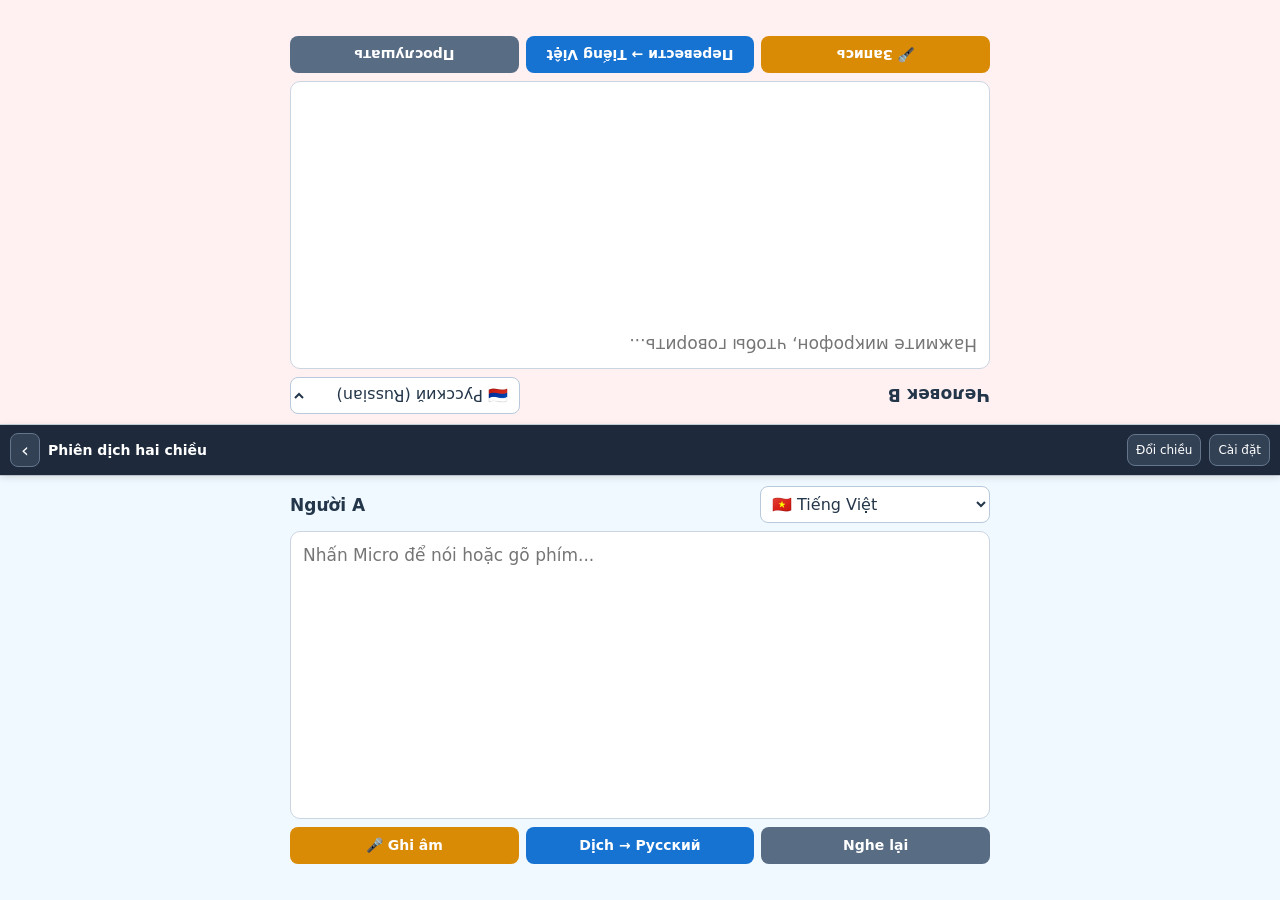
<file: voice_translator.html>
<!doctype html>
<html lang="vi">
<head>
<meta charset="utf-8">
<meta name="viewport" content="width=device-width,initial-scale=1,viewport-fit=cover">
<meta name="color-scheme" content="light">
<title>Phiên dịch</title>
<style>
*{box-sizing:border-box}body{margin:0;height:100vh;height:100dvh;display:flex;flex-direction:column;overflow:hidden;font-family:system-ui,-apple-system,"Segoe UI",sans-serif;color:#24364a;background:#f4f6f8}button,input,select,textarea{font:inherit}button{cursor:pointer}button:disabled{opacity:.55;cursor:wait}.screen-half{flex:1;min-height:0;display:flex;flex-direction:column;padding:10px 12px;gap:8px;overflow:auto}#person-b{background:#fff1f2;order:1;transform:rotate(180deg);border-top:1px solid #c9d3dc}#person-a{background:#f0f9ff;order:3;border-top:1px solid #c9d3dc}body.swapped #person-a{order:1;transform:rotate(180deg)}body.swapped #person-b{order:3;transform:none}.header-row{display:flex;align-items:center;gap:10px;flex:none;width:100%;max-width:700px;margin:auto}.header-row h2{margin:0;font-size:17px;white-space:nowrap}.header-row select{flex:1;min-width:0;max-width:230px;padding:7px;border:1px solid #b7c9da;border-radius:8px;background:white;margin-inline-start:auto;color:#24364a}textarea{flex:1;width:100%;max-width:700px;margin:0 auto;min-height:60px;resize:none;border:1px solid #cbd5e1;border-radius:10px;padding:12px;font-size:17px;line-height:1.4;color:#24364a;background:#fff}.controls{display:flex;gap:7px;flex:none;max-width:700px;width:100%;margin:0 auto}.controls button{min-width:0;flex:1;border:0;border-radius:8px;color:#fff;padding:10px 5px;line-height:1.25;font-size:14px;font-weight:650;white-space:normal;overflow-wrap:anywhere}.record{background:#d98b05}.translate{background:#1673d1}.read{background:#586c84}.record.recording{background:#cc3348}.panel-status{min-height:18px;line-height:1.25;margin:0 auto;max-width:700px;width:100%;font-size:12px;color:#526176}.panel-status.error{color:#a12638}#settings-bar{order:2;flex:none;padding:8px 10px;background:#1e293b;color:#fff;z-index:2;box-shadow:0 2px 8px #0002;display:flex;align-items:center;gap:8px}#settings-bar strong{flex:1;min-width:0;font-size:14px;line-height:1.2;overflow-wrap:anywhere}#settings-bar button{border:1px solid #65768c;background:#334155;color:#fff;padding:8px;border-radius:8px;flex:none;max-width:100px;font-size:12px;white-space:normal;overflow-wrap:anywhere}#close{font-size:20px!important;line-height:1;padding:6px 10px!important}.modal{position:fixed;inset:0;z-index:10;display:flex;align-items:center;justify-content:center;background:#132438a3;padding:12px}.modal[hidden]{display:none}.modal-sheet{width:100%;max-width:460px;max-height:90dvh;overflow:auto;border-radius:14px;padding:18px;background:#fff;box-shadow:0 10px 30px #0003}.modal-top{display:flex;align-items:center;gap:8px;margin-bottom:14px}.modal-top h2{margin:0;flex:1;font-size:19px}.modal-top button{background:#e8eef6;border:0;border-radius:8px;padding:8px 12px}.config-field{display:block;margin-bottom:13px;font-size:14px;font-weight:650}.config-field input,.config-field select{display:block;width:100%;min-width:0;padding:10px;margin-top:6px;border:1px solid #b7c9da;border-radius:8px;background:#fff;color:#24364a;font-weight:400}.config-check{display:flex;align-items:center;gap:10px;margin:15px 0;font-size:14px}.config-check input{width:22px;height:22px;flex:none}.hint{font-size:12px;line-height:1.5;color:#526176;margin:10px 0}.save-config{width:100%;border:0;border-radius:8px;background:#1673d1;color:#fff;padding:12px;font-weight:700}#config-status{font-size:13px;margin-top:9px;line-height:1.4;overflow-wrap:anywhere}.error{color:#a12638}button:focus-visible,select:focus-visible,textarea:focus-visible,input:focus-visible{outline:3px solid #488dec;outline-offset:2px}@media(max-height:540px){.screen-half{padding:7px;gap:5px}textarea{font-size:16px;padding:8px}.controls button{padding:7px 3px}.panel-status{font-size:11px}#settings-bar{padding:5px 8px}}
[hidden]{display:none!important}
.voice-group{border:1px solid #d0dce8;border-radius:10px;padding:12px;margin:14px 0;min-width:0}.voice-group legend{font-weight:700;padding:0 5px;font-size:15px}.config-columns{display:grid;grid-template-columns:1fr 1fr;gap:10px}.config-columns .config-field{min-width:0}.config-field input[type=range]{padding:0}.range-heading{display:flex;align-items:center;justify-content:space-between;gap:8px}.range-heading output{font-weight:400;flex:none;direction:ltr}.voice-actions{display:flex;gap:8px}.voice-actions button{border:1px solid #b7c9da;border-radius:8px;padding:9px;background:#eef5fc;color:#18588a;flex:1;min-width:0;font-size:13px;white-space:normal;overflow-wrap:anywhere;line-height:1.3}#voice-hint-a,#voice-hint-b{overflow-wrap:anywhere}@media(max-width:360px){.config-columns{gap:7px}}
</style>
<script src="voice_locales.js" defer></script>
<script src="voice_controls_locales.js" defer></script>
<script src="voice_translator.js" defer></script>
</head>
<body>
<section id="person-b" class="screen-half">
 <div class="header-row"><h2 id="person-b-label"></h2><select id="lang-b"></select></div>
 <textarea id="text-b" dir="auto" maxlength="4000" spellcheck="false"></textarea>
 <div class="controls"><button id="rec-b" class="record" type="button"></button><button id="trans-b" class="translate" type="button"></button><button id="read-b" class="read" type="button"></button></div>
 <p id="status-b" class="panel-status" role="status" aria-live="polite"></p>
</section>
<nav id="settings-bar"><button id="close" type="button">‹</button><strong id="title"></strong><button id="swap" type="button"></button><button id="open-config" type="button"></button></nav>
<section id="person-a" class="screen-half">
 <div class="header-row"><h2 id="person-a-label"></h2><select id="lang-a"></select></div>
 <textarea id="text-a" dir="auto" maxlength="4000" spellcheck="false"></textarea>
 <div class="controls"><button id="rec-a" class="record" type="button"></button><button id="trans-a" class="translate" type="button"></button><button id="read-a" class="read" type="button"></button></div>
 <p id="status-a" class="panel-status" role="status" aria-live="polite"></p>
</section>
<div id="settings-dialog" class="modal" role="dialog" aria-modal="true" aria-labelledby="config-title" hidden>
 <div class="modal-sheet">
  <div class="modal-top"><h2 id="config-title"></h2><button id="close-config" type="button">×</button></div>
  <label class="config-field"><span id="translate-key-label"></span><input id="translate-key" type="password" dir="ltr" autocomplete="off" autocapitalize="off" spellcheck="false" maxlength="512"></label>
  <label class="config-field"><span id="voice-mode-label"></span><select id="voice-mode"><option value="device" id="voice-device"></option><option value="google" id="voice-google"></option></select></label>
  <label id="tts-key-field" class="config-field"><span id="tts-key-label"></span><input id="tts-key" type="password" dir="ltr" autocomplete="off" autocapitalize="off" spellcheck="false" maxlength="512"></label>
  <label class="config-check"><input id="auto-read" type="checkbox"><span id="auto-read-label"></span></label>
  <p id="config-hint" class="hint"></p>
  <fieldset class="voice-group"><legend id="voice-title-a"></legend>
   <div class="config-columns">
    <label class="config-field"><span id="gender-label-a"></span><select id="gender-a"></select></label>
    <label class="config-field"><span id="style-label-a"></span><select id="style-a"></select></label>
   </div>
   <label class="config-field"><span id="voice-label-a"></span><select id="voice-a"></select></label>
   <label class="config-field"><span class="range-heading"><span id="rate-label-a"></span><output id="rate-value-a"></output></span><input id="rate-a" type="range" min="0.6" max="1.5" step="0.05"></label>
   <label class="config-field"><span class="range-heading"><span id="pitch-label-a"></span><output id="pitch-value-a"></output></span><input id="pitch-a" type="range" min="-8" max="8" step="1"></label>
   <div class="voice-actions"><button id="reload-voices-a" type="button"></button><button id="test-voice-a" type="button"></button></div>
   <p id="voice-hint-a" class="hint" role="status" aria-live="polite"></p>
  </fieldset>
  <fieldset class="voice-group"><legend id="voice-title-b"></legend>
   <div class="config-columns">
    <label class="config-field"><span id="gender-label-b"></span><select id="gender-b"></select></label>
    <label class="config-field"><span id="style-label-b"></span><select id="style-b"></select></label>
   </div>
   <label class="config-field"><span id="voice-label-b"></span><select id="voice-b"></select></label>
   <label class="config-field"><span class="range-heading"><span id="rate-label-b"></span><output id="rate-value-b"></output></span><input id="rate-b" type="range" min="0.6" max="1.5" step="0.05"></label>
   <label class="config-field"><span class="range-heading"><span id="pitch-label-b"></span><output id="pitch-value-b"></output></span><input id="pitch-b" type="range" min="-8" max="8" step="1"></label>
   <div class="voice-actions"><button id="reload-voices-b" type="button"></button><button id="test-voice-b" type="button"></button></div>
   <p id="voice-hint-b" class="hint" role="status" aria-live="polite"></p>
  </fieldset>
  <button id="save-config" class="save-config" type="button"></button>
  <p id="config-status" role="status" aria-live="polite"></p>
 </div>
</div>
</body></html>
</file>
